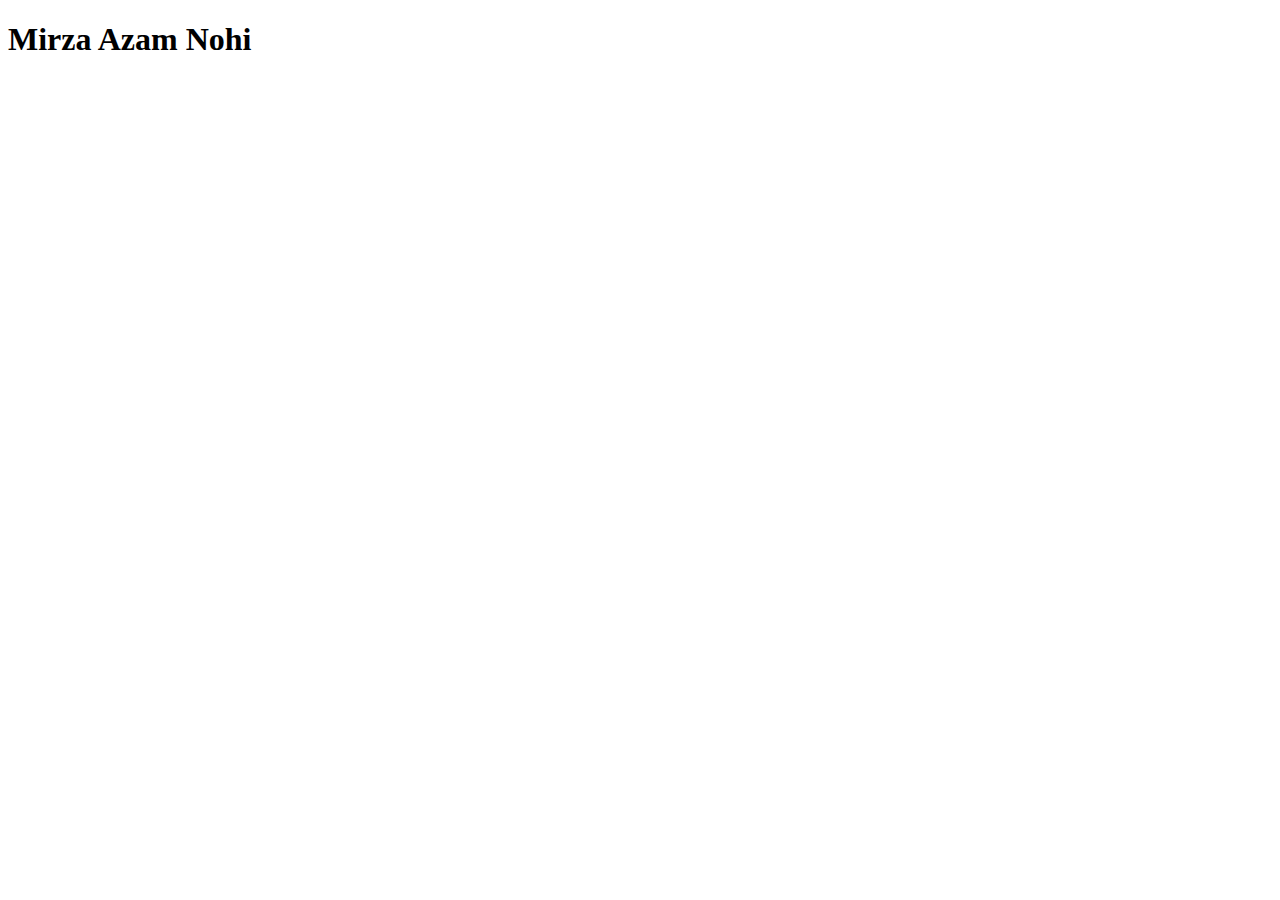
<file: index.html>
<!DOCTYPE html>
<html lang="en">
<head>
    <meta charset="UTF-8">
    <meta name="viewport" content="width=device-width, initial-scale=1.0">
    <title>My first repo</title>
</head>
<body>
    <h1>Mirza Azam Nohi</h1>
</body>
</html>
</file>
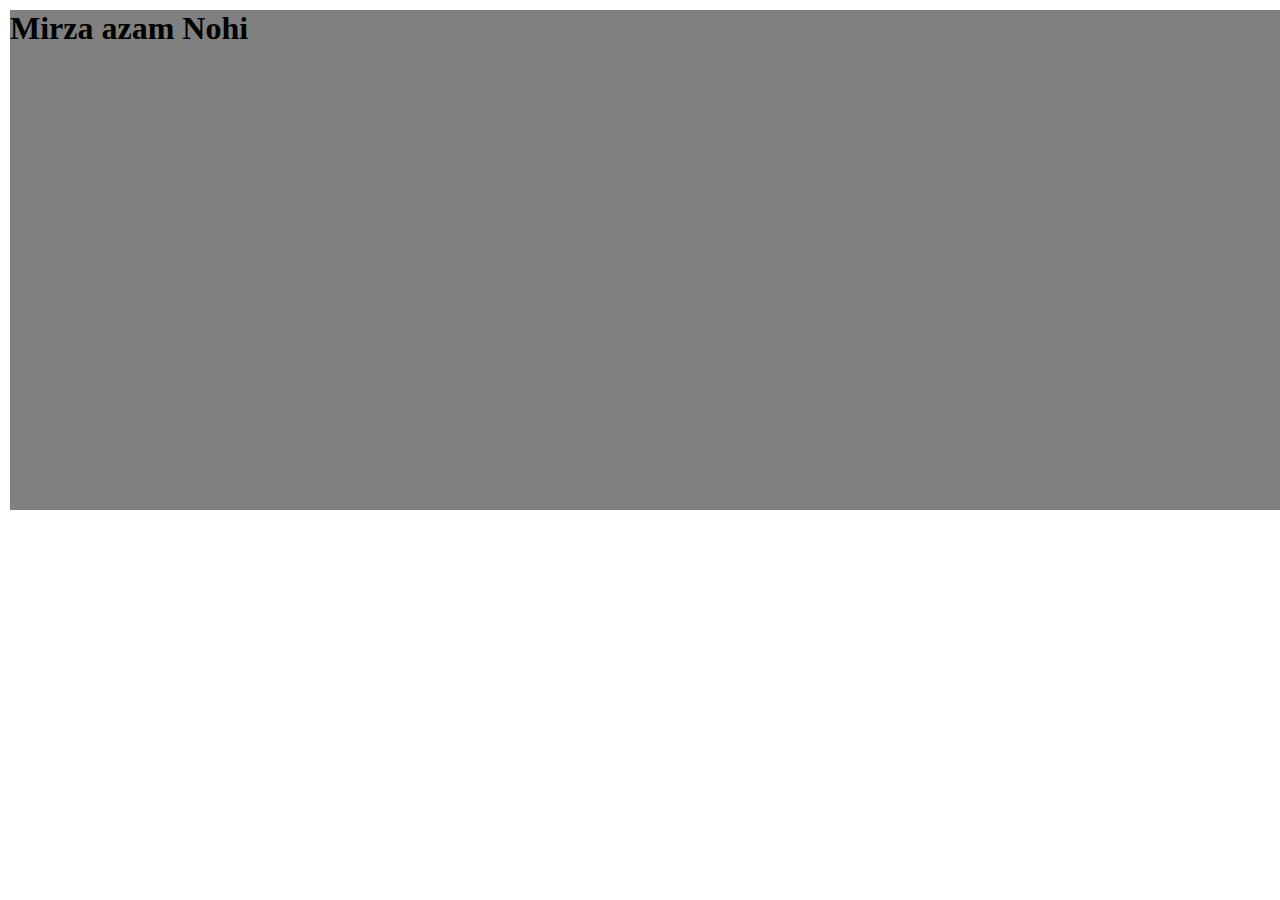
<file: Background_practice.html>
<!DOCTYPE html>
<html lang="en">
<head>
    <meta charset="UTF-8">
    <meta name="viewport" content="width=\, initial-scale=1.0">
    <title>Background</title>
    <link rel="stylesheet" href="Background_practice.css">
</head>
<body>
    <div class="mirza">
        <h1>Mirza azam Nohi</h1>
    </div>
</body>
</html>
</file>
<file: Background_practice.css>
*{
    margin: 0;
    padding: 0;
}
.mirza{
    height: 500px;
    width: 100%;
    background-image: url('https://png.pngtree.com/thumb_back/fh260/back_our/20190620/ourmid/pngtree-electronic-technology-website-texture-background-banner-image_156039.jpg');
    background-size: contain;
    background-repeat: no-repeat;
    margin: 10px 10px;
    background-blend-mode: multiply;
    background-color: gray;
}
</file>
